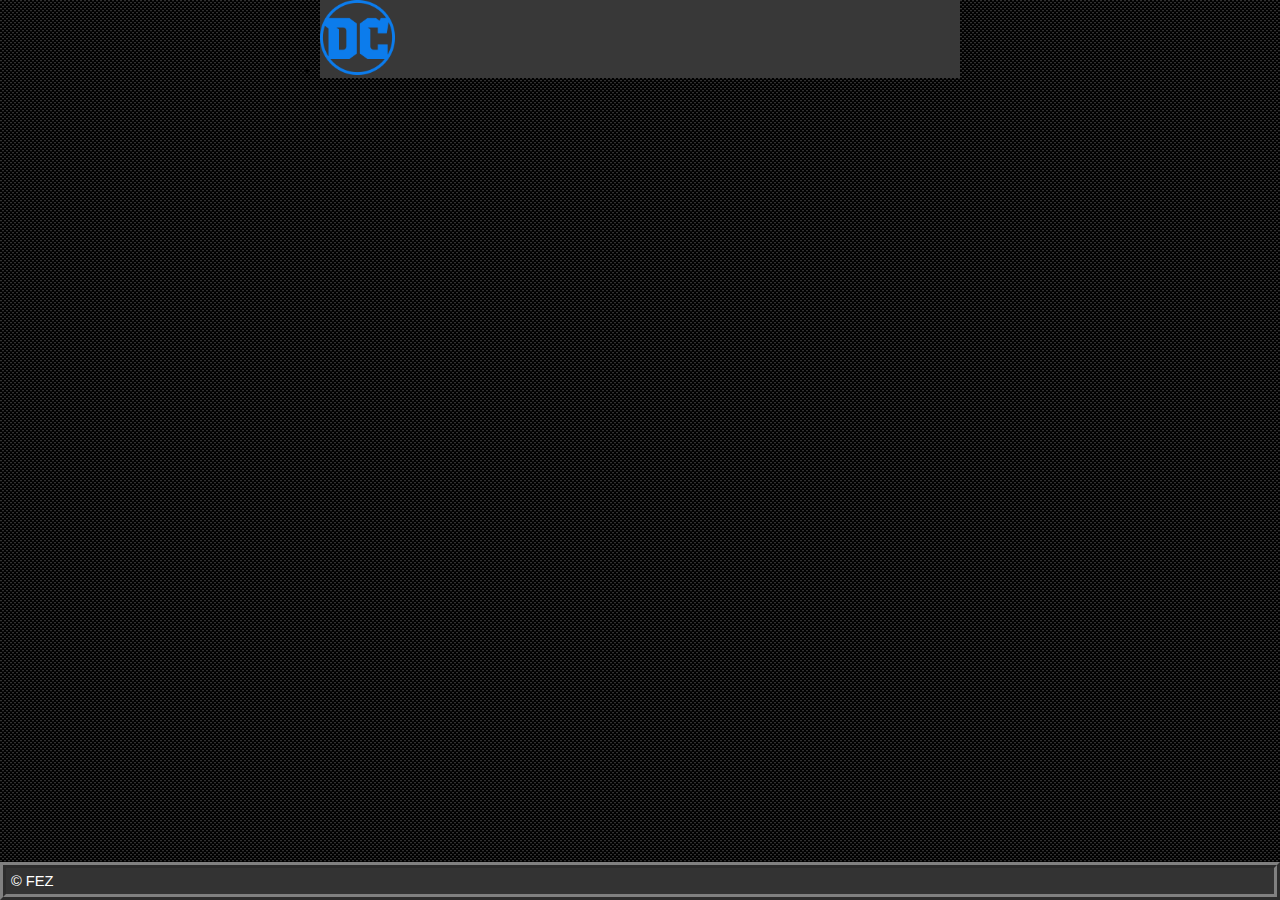
<file: Lab4/index.html>
<!DOCTYPE html>
<html> 
<head>
	<meta charset="utf-8">
	<link rel="stylesheet" href="css/style.css"> 
	<title>Лабораторна №4</title>
</head>
<body>

	<div id="header">
		<nav>
			<ul>
				<li><a href="#" title=""><img src="img/dclogo.png" width="75" 
   height="75" alt="Пример"></a></li>
			</ul>
		</nav>
		<div id="main-logo">
			
		</div>
	</div>
	<div id="footer">
		&copy; FEZ
	</div>
</body>
</html>
</file>
<file: Lab4/css/style.css>
body {
    font: 11pt Arial, Helvetica, sans-serif; /* Рубленый шрифт текста */
    margin: 0; /* Отступы на странице */
    background-image: url(../img/bg.jpg); /* Путь к фоновому рисунку */
    background-repeat: repeat; /* Повторяем фон по горизонтали */
}
#header nav{
    background: #383838;
    margin: 0 25% 0 25%;
}
#header ul{
    margin: 0;
    padding: 0;
}
#header{
    position: relative;
    display: block;
}
#footer { /* Нижний блок */
    background: #333; /* Цвет фона */
	padding: 5px; /* Поля вокруг текста */
    /*padding-bottom: 2px;*/
	color: #fff; /* Цвет текста */
	border: 6px ridge gray;

	position: absolute;
    left: 0;
    right: 0;
    bottom: 0;
}
</file>
